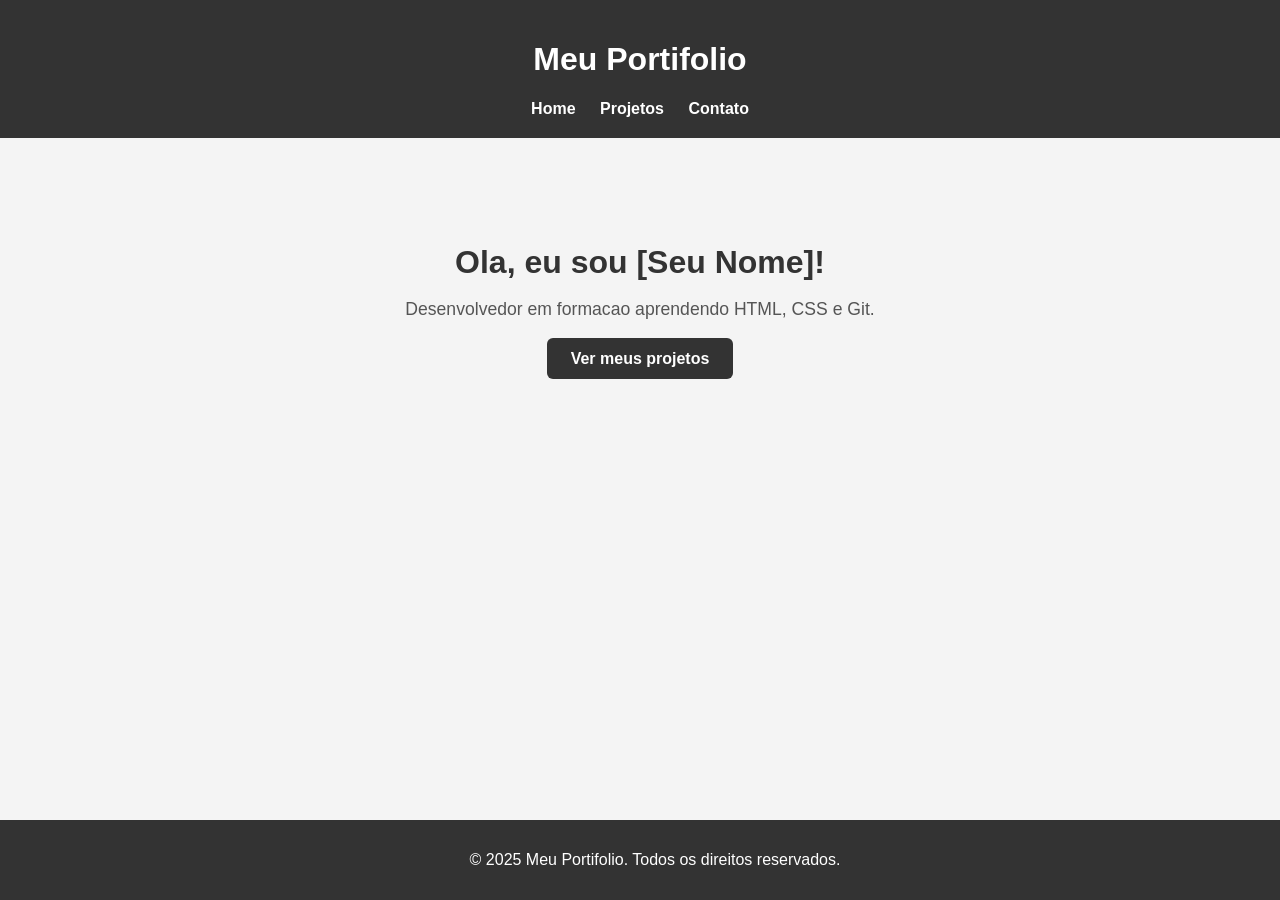
<file: index.html>
<!DOCTYPE html>
<html lang="pt-BR">
<head>
<!-- Diz ao navegador que o arquivo e HTML5 -->
<meta charset="UTF-8">
<!-- Deixa o site responsivo no celular -->
<meta name="viewport" content="width=device-width, initial-scale=1.0">
<!-- Titulo que aparece na aba do navegador -->
<title>Meu Portifolio</title>
<!-- Conecta o arquivo CSS ao HTML -->
<link rel="stylesheet" href="assets/css/style.css">
</head>
<body>
<!-- Cabecalho com menu de navegacao -->
<header>
<h1>Meu Portifolio</h1>
<nav>
<a href="index.html">Home</a>
<a href="pages/projetos.html">Projetos</a>
<a href="pages/contato.html">Contato</a>
</nav>
</header>
<!-- Conteudo principal da pagina -->
<main>
<section class="apresentacao">
<h2>Ola, eu sou [Seu Nome]!</h2>
<p>Desenvolvedor em formacao aprendendo HTML, CSS e Git.</p>
<a href="pages/projetos.html" class="botao">Ver meus projetos</a>
</section>
</main>
<!-- Rodape do site -->
<footer>
<p>&copy; 2025 Meu Portifolio. Todos os direitos reservados.</p>
</footer>
</body>
</html>
</file>
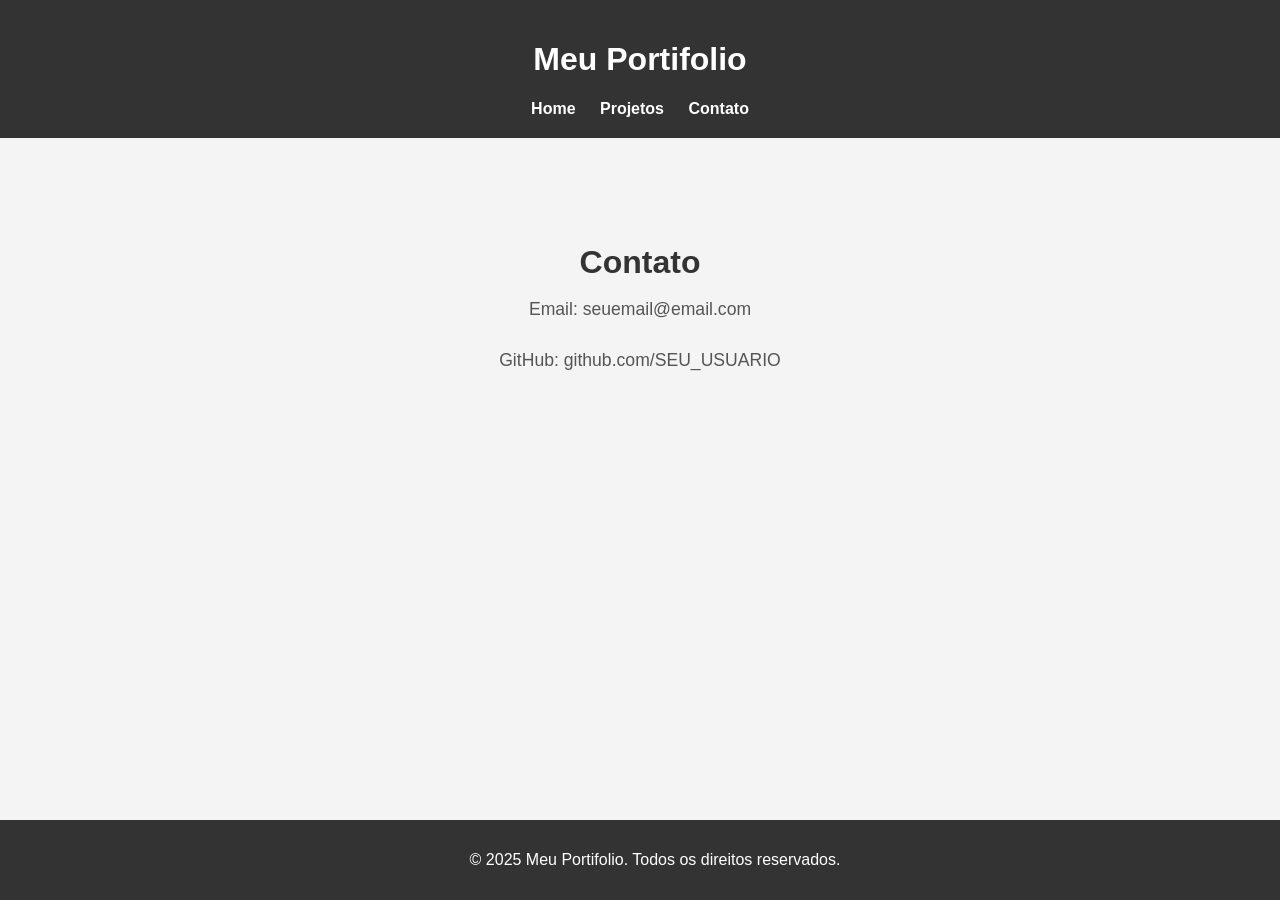
<file: pages/contato.html>
<!DOCTYPE html>
<html lang="pt-BR">
<head>
<meta charset="UTF-8">
<meta name="viewport" content="width=device-width, initial-scale=1.0">
<title>Contato</title>
<link rel="stylesheet" href="../assets/css/style.css">
</head>
<body>
<header>
<h1>Meu Portifolio</h1>
<nav>
<a href="../index.html">Home</a>
<a href="projetos.html">Projetos</a>
<a href="contato.html">Contato</a>
</nav>
</header>
<main>
<section class="apresentacao">
<h2>Contato</h2>
<p>Email: seuemail@email.com</p>
<p>GitHub: github.com/SEU_USUARIO</p>
</section>
</main>
<footer>
<p>&copy; 2025 Meu Portifolio. Todos os direitos reservados.</p>
</footer>
</body>
</html>
</file>
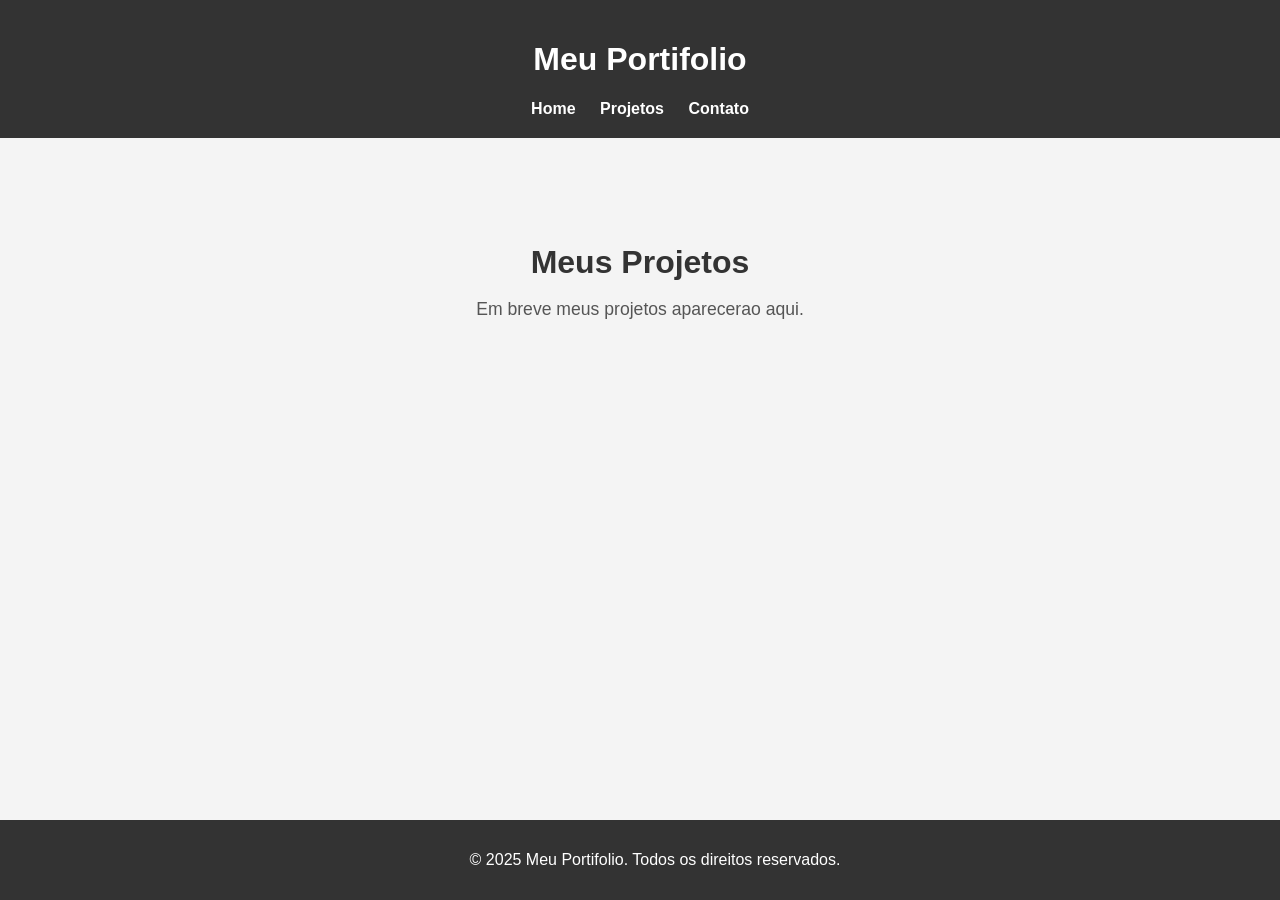
<file: pages/projetos.html>
<!DOCTYPE html>
<html lang="pt-BR">
<head>
<meta charset="UTF-8">
<meta name="viewport" content="width=device-width, initial-scale=1.0">
<title>Projetos</title>
<!-- '../' sobe uma pasta para encontrar o CSS -->
<link rel="stylesheet" href="../assets/css/style.css">
</head>
<body>
<header>
<h1>Meu Portifolio</h1>
<nav>
<a href="../index.html">Home</a>
<a href="projetos.html">Projetos</a>
<a href="contato.html">Contato</a>
</nav>
</header>
<main>
<section class="apresentacao">
<h2>Meus Projetos</h2>
<p>Em breve meus projetos aparecerao aqui.</p>
</section>
</main>
<footer>
<p>&copy; 2025 Meu Portifolio. Todos os direitos reservados.</p>
</footer>
</body>
</html>
</file>
<file: assets/css/style.css>
/* Estilo geral aplicado a toda a pagina */
body {
font-family: Arial, sans-serif;
margin: 0; padding: 0;
background-color: #f4f4f4; color: #333;
}
/* Estilo do cabecalho */
header {
background-color: #333; color: white;
padding: 20px; text-align: center;
}
/* Estilo dos links do menu */
nav a {
color: white; margin: 0 10px;
text-decoration: none; font-weight: bold;
}
nav a:hover { text-decoration: underline; }
/* Secao de apresentacao */
.apresentacao { padding: 80px 40px; text-align: center; }
.apresentacao h2 { font-size: 2rem; margin-bottom: 10px; }
.apresentacao p { font-size: 1.1rem; color: #555; margin-bottom: 30px; }
/* Botao */
.botao {
background-color: #333; color: white;
padding: 12px 24px; text-decoration: none;
border-radius: 6px; font-weight: bold;
}
.botao:hover { background-color: #555; }
/* Rodape */
footer {
background-color: #333; color: white;
text-align: center; padding: 15px;
position: fixed; bottom: 0; width: 100%;
}
</file>
